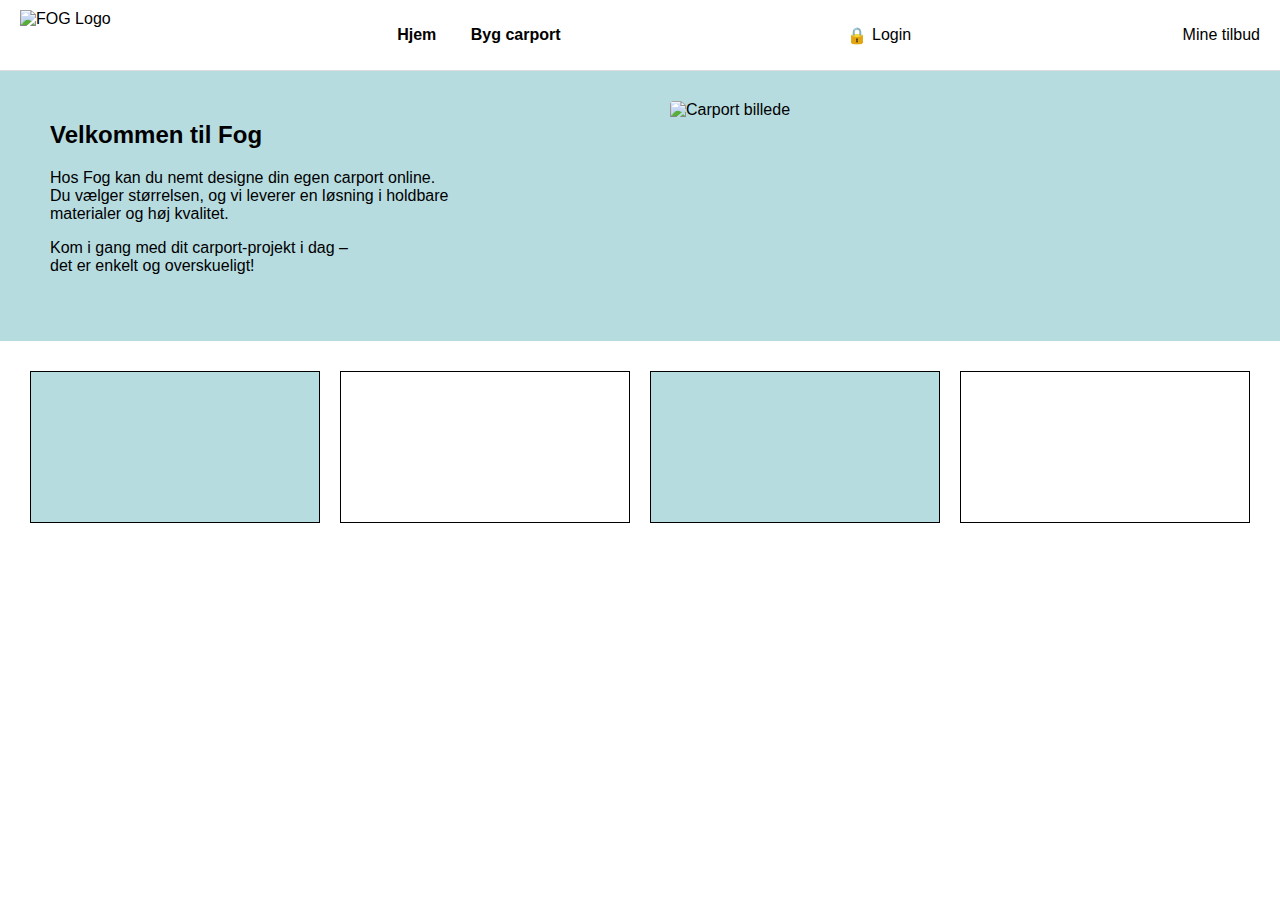
<file: src/main/resources/templates/index.html>
<!DOCTYPE html>
<html lang="da" xmlns:th="http://www.thymeleaf.org">
<head>
    <meta charset="UTF-8">
    <title>FOG Byggecenter</title>
    <meta name="viewport" content="width=device-width, initial-scale=1.0">
    <link href="../public/css/index.css" th:href="@{/css/index.css}" rel="stylesheet"/>
</head>
<body>

<header class="top-header">
    <img class="fog-logo" th:src="@{/images/fog_logo.png}" alt="FOG Logo">

    <nav class="top-nav">
        <a th:href="@{/}">Hjem</a>
        <a th:href="@{/createCarport}">Byg carport</a>
    </nav>

    <div class="login-icon" th:if="${session.currentUser == null}">
        <span>🔒</span>
        <a th:href="@{/login}">Login</a>
    </div>

    <!-- Bruger info -->
    <div class="user-info" th:if="${session.currentUser != null}">
        <span th:text="${session.currentUser.email}"></span>
        <a th:href="@{/quotes}">Mine tilbud</a>
    </div>

</header>

<main class="intro-section">
    <div class="intro-text">
        <h2>Velkommen til Fog</h2>
        <p>
            Hos Fog kan du nemt designe din egen carport online.<br>
            Du vælger størrelsen, og vi leverer en løsning i holdbare<br>
            materialer og høj kvalitet.
        </p>
        <p>
            Kom i gang med dit carport-projekt i dag –<br>
            det er enkelt og overskueligt!
        </p>
    </div>
    <div class="intro-image">
        <img th:src="@{/images/carport.png}" alt="Carport billede">
    </div>
</main>

<section class="boxes">
    <div class="box light-blue"></div>
    <div class="box white"></div>
    <div class="box light-blue"></div>
    <div class="box white"></div>
</section>

</body>
</html>
</file>
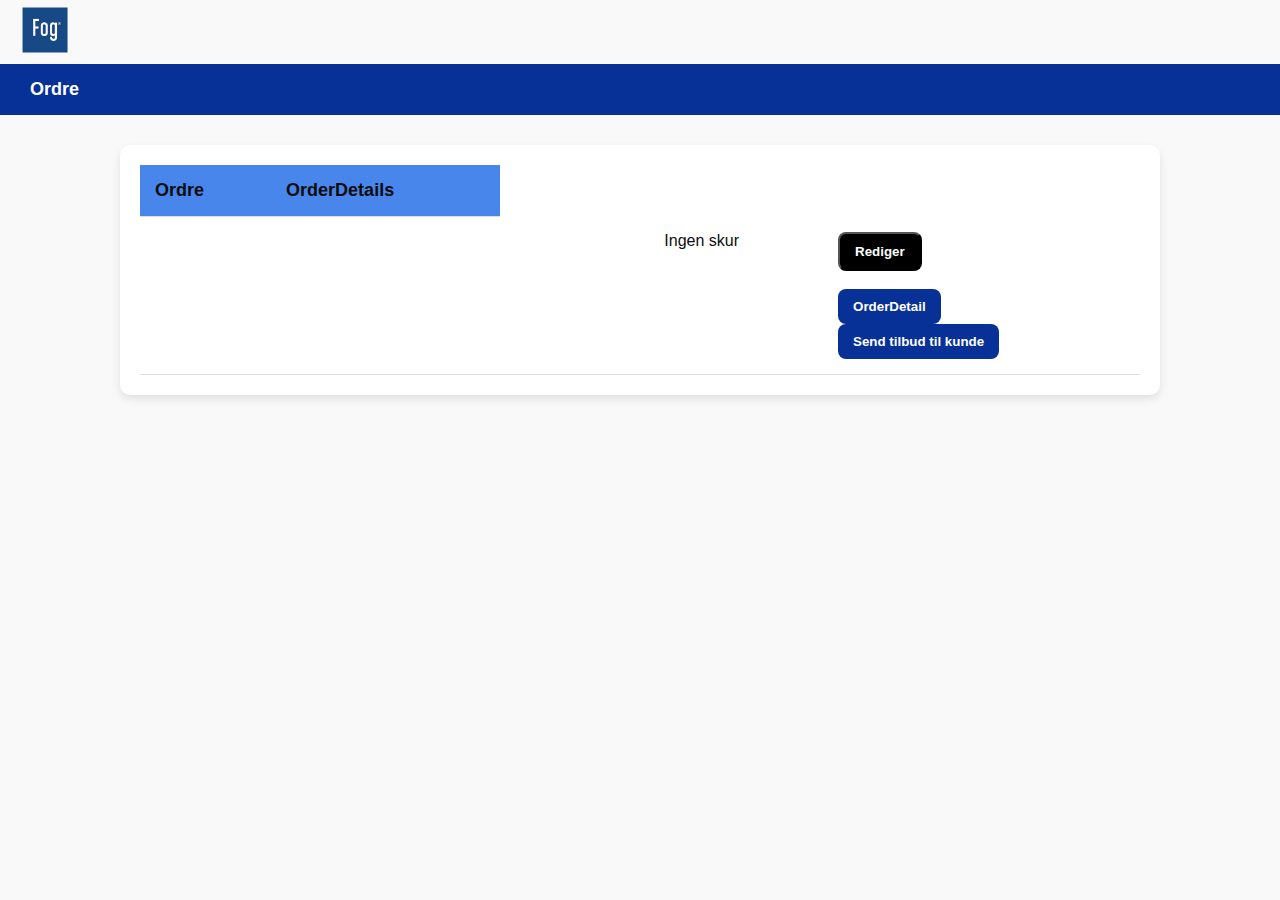
<file: src/main/resources/templates/admin.html>
<!DOCTYPE html>
<html lang="en" xmlns="http://www.w3.org/1999/xhtml" xmlns:th="http://www.thymeleaf.org">

<head>
    <title>FOG Admin</title>
    <meta charset="UTF-8">
    <meta name="viewport" content="width=device-width, initial-scale=1.0">
    <link href="../public/css/admin.css" th:href="@{/css/admin.css}" rel="stylesheet"/>
</head>

<!-- Banner  -->
<img class="fog-logo" src="../public/images/fog_logo.png" th:src="@{/images/fog_logo.png}">

<!-- Navigations menu laves i header      -->

<header>

    <a class="indexOrder" href="admin.html" th:href="@{admin}">Ordre</a>

    <!-- Vis brugerens email, hvis nogen er logget ind -->
    <div class="user-info" th:if="${session.currentUser != null}">
        <span th:text="${session.currentUser.email}"></span>
    </div>

</header>


<body>

<div class="orderContainer">
        <table class="ordre">
            <thead>
            <tr>
                <th>Ordre</th>
                <th>OrderDetails</th>
            </tr>
            </thead>
            <tbody>
            <tr th:each="order: ${orders}"
                th:classappend="${order.status == 'Afvist' or order.status == 'Godkendt' or order.status == 'Uløbet'} ? 'grå-order' : ''">

            <td th:utext="${'Ordre nummer: ' + order.order_id  + '|  Dato: ' + order.date_created +'| <br> Bruger: '+order.carport.user.email +' <br> BrugerID: '+ order.user_id}"></td>

                <td th:utext="${'| <br> Carport L/B: ' + order.carport.length + order.carport.width}">

                <td th:utext="${'| <br> Pris: ' + order.total_price}">

                <td th:text="${'Status:' + order.status}">


                </td>
                <td th:if="${order.shed != null}" th:text="${'Skur L/B: ' + order.shed.length + order.shed.width}"></td>

                <!-- Hvis der IKKE er et skur -->
                <td th:unless="${order.shed != null}">Ingen skur</td>

                <td>
                    <form class="editButton" method="post" action="editOrder" >
                        <input type="hidden" name="orderNumber-edit" th:value="${order.order_id}">
                        <input type="hidden" name="carportId" th:value="${order.carport.carportId}"/>
                        <button type="submit"
                                th:disabled="${order.status == 'Afvist' or order.status == 'Godkendt' or order.status == 'Uløbet'}"
                                th:classappend="${order.status == 'Afvist' or order.status == 'Godkendt' or order.status == 'Uløbet'} ? ' disabled-button' : ''">
                            Rediger
                        </button>

                    </form>

                    <form  method="post" action="orderdetails">
                        <input type="hidden" name="orderNumber" th:value="${order.order_id}" />
                    <button class="orderdetails-button" type="submit">OrderDetail</button>
                        </form>

                    <!-- Send tilbud til kunde knap -->
                    <form method="post" action="addQuote">
                        <input type="hidden" name="orderNumber" th:value="${order.order_id}">
                        <button type="submit" class="orderdetails-button send-tilbud-button"
                                th:disabled="${order.status == 'Afvist' or order.status == 'Godkendt' or order.status == 'Uløbet'}"
                                th:classappend="${order.status == 'Afvist' or order.status == 'Godkendt' or order.status == 'Uløbet'} ? ' disabled-button' : ''">
                            Send tilbud til kunde
                        </button>
                        <p th:text="${order.order_id}"></p>
                    </form>
                </td>
            </tr>


            </tbody>
        </table>
    <div><p class="error" th:unless="${#strings.isEmpty(message)}" th:text="${message}"></p></div>

</div>
</body>
</html>
</file>
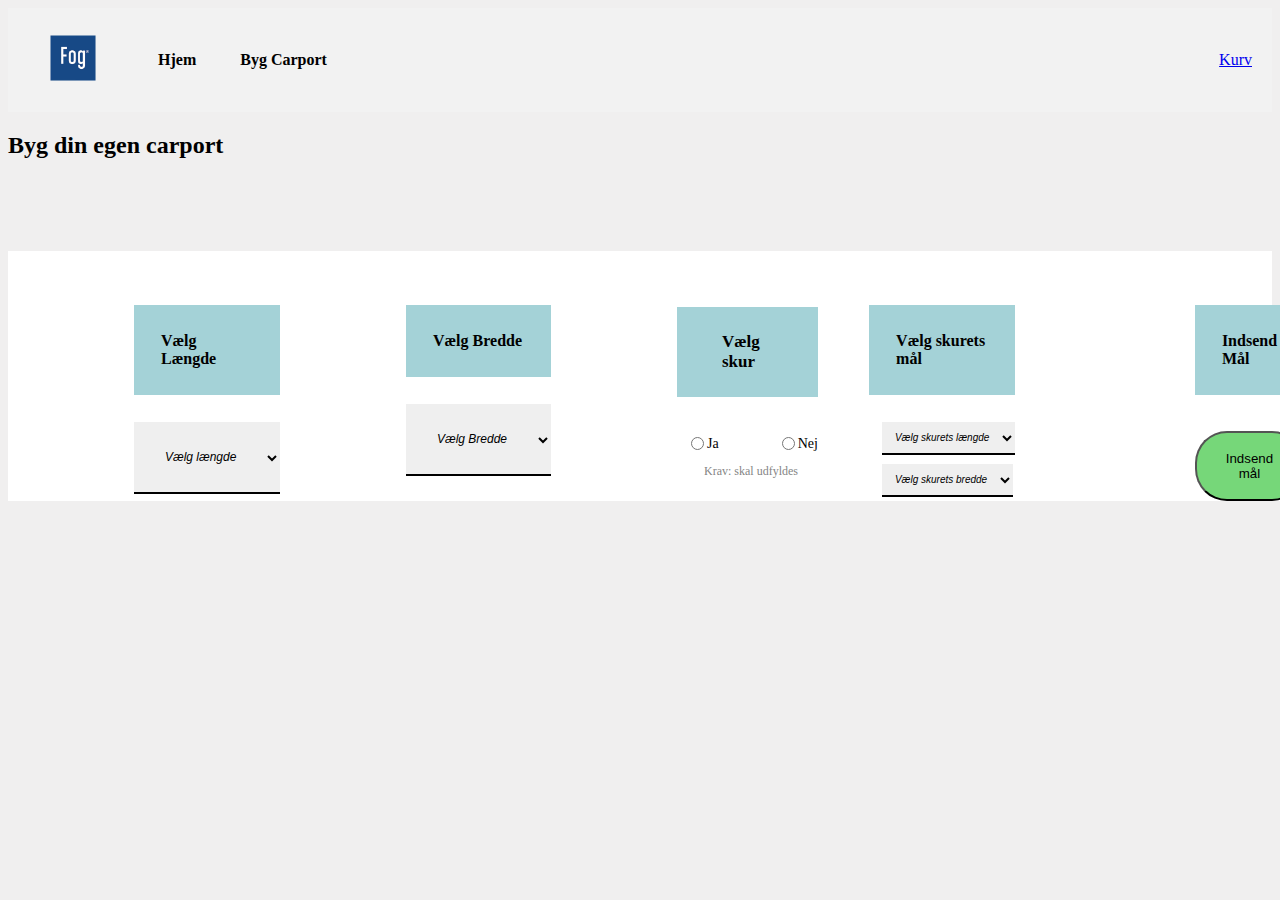
<file: src/main/resources/templates/createCarport.html>
<!DOCTYPE html>
<html lang="en">
<head>
    <meta charset="UTF-8">
    <title>Title</title>
</head>
<body>
<!DOCTYPE html>
<html xmlns="http://www.w3.org/1999/xhtml" xmlns:th="http://www.thymeleaf.org">
<title>Cupcake</title>
<meta charset="UTF-8">
<meta name="viewport" content="width=device-width, initial-scale=1.0">
<link href="../public/css/createCarport.css" th:href="@{/css/createCarport.css}" rel="stylesheet"/>
</head>

<!-- Banner -->
<header class="header">
    <!-- FOG Logo -->
    <div class="logo">
        <img src="../public/images/fog_logo.png" th:src="@{/images/fog_logo.png}" alt="FOG Logo" style="height: 60px;">
    </div>

    <!-- Navigation -->
    <nav class="nav-links">
        <a class="hjem" href="startpage.html" th:href="@{startpage}">Hjem</a>
        <a class="byg" href="createCarport.html" th:href="@{createCarport}">Byg Carport</a>
    </nav>

    <!-- Bruger info -->
    <div class="user-info" th:if="${session.currentUser != null}">
        <span th:text="${session.currentUser.email}"></span>
        <a class="indkøbskurv" href="cart.html" th:href="@{cart}">Kurv</a>
    </div>
</header>





<body>
<div class="indexContainer">
    <div class="indexText">
        <h2>Byg din egen carport</h2>
        <br>



    </div>


<div class="build-carport">
    <form class="build-carport" action="createCarport" method="post">

        <div class="stack-length">
            <label th:for="widthAndLength">Vælg Længde</label>
            <div class="length">
                <select  name="length" required>
                    <option value="" disabled selected>Vælg længde
                    </option>
                    <option th:each="eachLength: ${widthAndLength}" th:value="${eachLength.length}"
                            th:text="${eachLength.length + ': '+ ' cm'}">
                    </option>
                </select>
            </div>
        </div>

        <div class="stack-width">
            <label th:for="widthAndLength">Vælg Bredde</label>
            <div class="width">
                <select  name="width" required>
                    <option value="" disabled selected>Vælg Bredde
                    </option>
                    <option th:each="eachWidth: ${widthAndLength}" th:value="${eachWidth.width}"
                            th:text="${eachWidth.width + ': ' + ' cm'}">
                    </option>
                </select>
            </div>
        </div>

        <div class="shed">
        <h3>Vælg skur</h3>
            <div class="yesno">
        <input  type="radio" id="ja" name="skur" value="ja">
        <label for="ja">Ja</label>

        <input class="nej" type="radio" id="nej" name="skur" value="nej">
        <label  for="nej">Nej</label>
            </div>
            <p>Krav: skal udfyldes</p>
        </div>

        <div class="shed-dropdown">
            <label th:for="shedWidthAndLength">Vælg skurets mål</label>
            <div class="shedLength">
                <select  name="length" required>
                    <option value="" disabled selected>Vælg skurets længde
                    </option>
                    <option th:each="eachShedLength: ${shedWidthAndLength}" th:value="${eachShedLength.length}"
                            th:text="${eachShedLength.length + ': '+ ' cm'}">
                    </option>
                </select>
            </div>



            <div class="shedWidth">
                <select  name="width" required>
                    <option value="" disabled selected>Vælg skurets bredde
                    </option>
                    <option th:each="eachShedWidth: ${shedWidthAndLength}" th:value="${eachShedWidth.width}"
                            th:text="${eachShedWidth.width + ': ' + ' cm'}">
                    </option>
                </select>
            </div>
        </div>




            <div class="stack-buy">
            <label th:for="buy">Indsend Mål</label>
            <button type="submit">Indsend mål</button>
        </div>
    </form>
</div>
    </div>
</body>
</html>

</body>
</html>
</file>
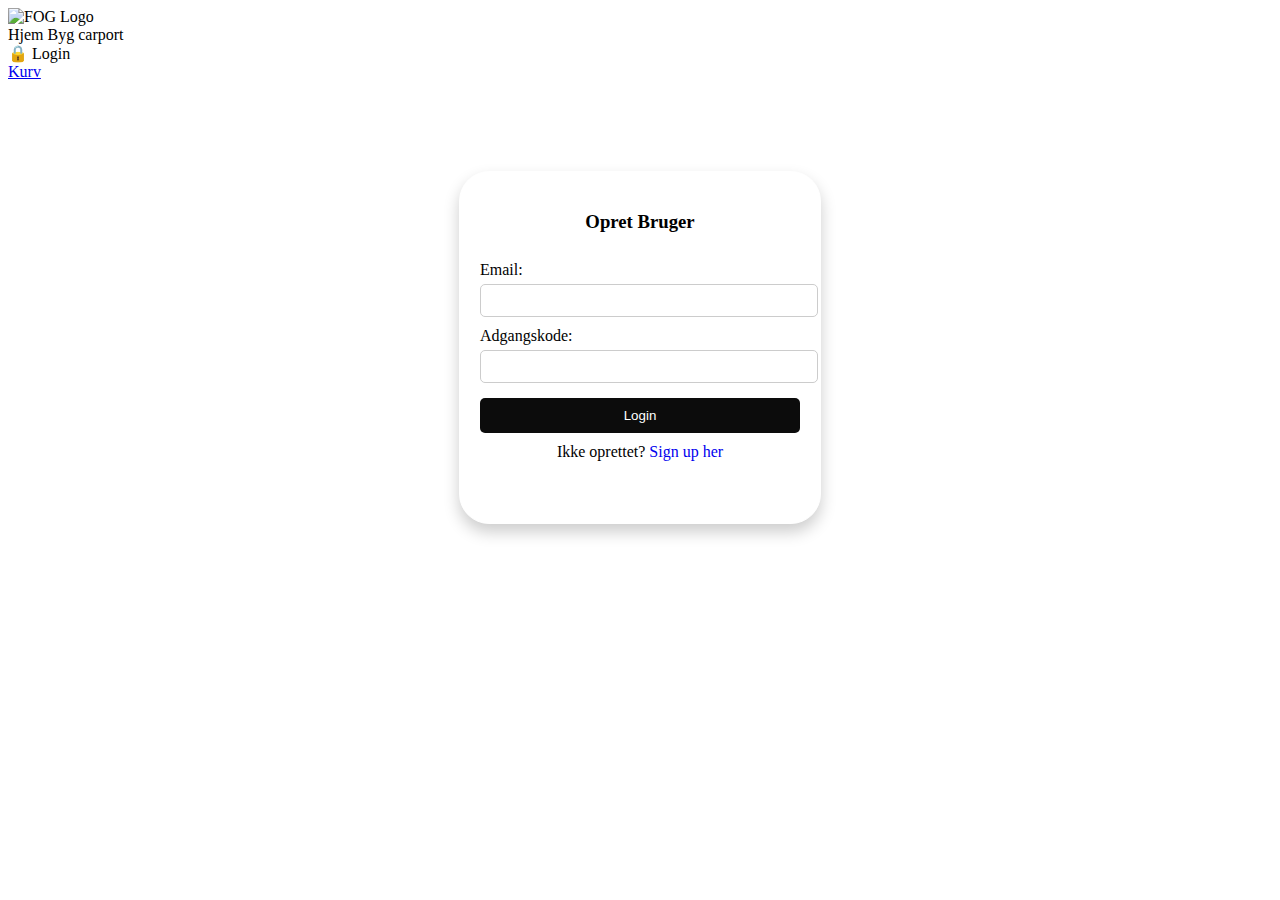
<file: src/main/resources/templates/login.html>
<!DOCTYPE html>
<html lang="en">
<head>
    <meta charset="UTF-8">
    <meta charset="UTF-8">
    <meta name="viewport" content="width=device-width, initial-scale=1.0">
    <link href="../public/css/styles.css" th:href="@{/css/styles.css}" rel="stylesheet"/>
    <link href="../public/css/signup.css" th:href="@{/css/signup.css}" rel="stylesheet"/>
</head>

<body>

<header class="top-header">
    <img class="fog-logo" th:src="@{/images/fog_logo.png}" alt="FOG Logo">

    <nav class="top-nav">
        <a th:href="@{/}">Hjem</a>
        <a th:href="@{/createCarport}">Byg carport</a>
    </nav>

    <div class="login-icon" th:if="${session.currentUser == null}">
        <span>🔒</span>
        <a th:href="@{/login}">Login</a>
    </div>

    <!-- Bruger info -->
    <div class="user-info" th:if="${session.currentUser != null}">
        <span th:text="${session.currentUser.email}"></span>
        <a class="indkøbskurv" href="quotes_user.html" th:href="@{quotes}">Kurv</a>
    </div>

</header>


<div class="signupContainer">

    <!-- Signup-boks -->
    <div class="signupBox">
        <h3>Opret Bruger</h3>
        <form action="login" method="post">
            <label for="email">Email:</label>
            <input type="email" id="email" name="email" required>

            <label for="password">Adgangskode:</label>
            <input type="password" id="password" name="password" required>

            <button type="submit">Login</button>
        </form>

        <p>Ikke oprettet? <a href="signUp.html" th:href="@{signUp}">Sign up her</a></p>
        <p th:text="${message}"></p>

    </div>
</div>
</body>
</html>
</file>
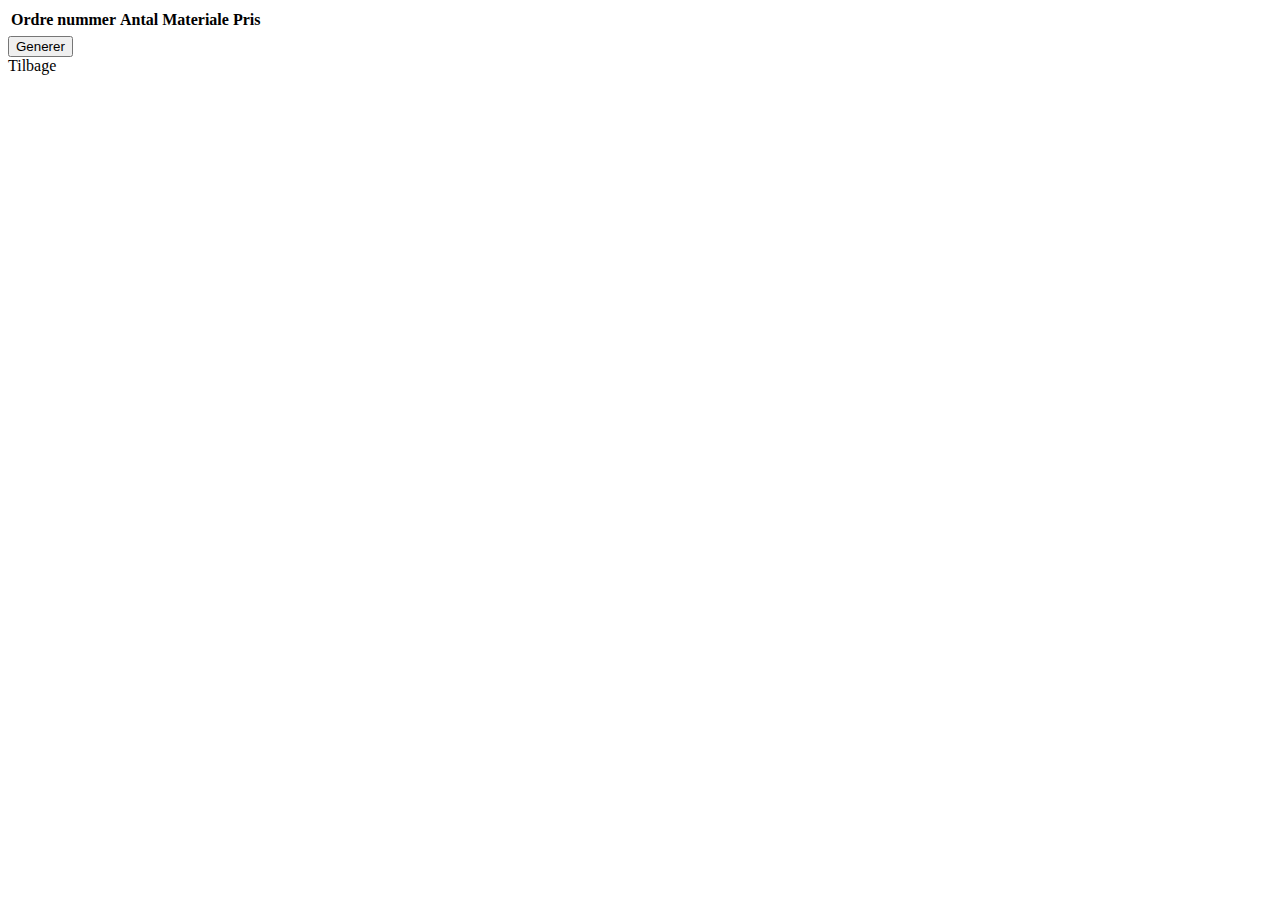
<file: src/main/resources/templates/orderdetails.html>
<!DOCTYPE html>
<html lang="en">
<head>
    <meta charset="UTF-8">
    <title>Title</title>
</head>
<body>

<div class="midContainer">


  <table class="orderdetails-table">
    <thead>
    <tr>
      <th>Ordre nummer</th>
      <th>Antal</th>
      <th>Materiale</th>
      <th>Pris</th>
    </tr>
    </thead>


    <tbody>
    <tr th:each="orderdetails :${session.orderDetails}">
      <td th:text="${orderdetails.orderId}"></td>
      <td th:text="${orderdetails.quantity}"></td>
      <td th:text="${orderdetails.material.name}"></td>
      <td th:text="${orderdetails.material.price}"></td>

    </tr>


    </tbody>

  </table>
  <form action="quote.html" method="post">
<button type="submit" th:value="${totalPrice}" >Generer</button>
  </form>

  <a type="button" th:href="admin">Tilbage </a>


</div>

</body>
</html>
</file>
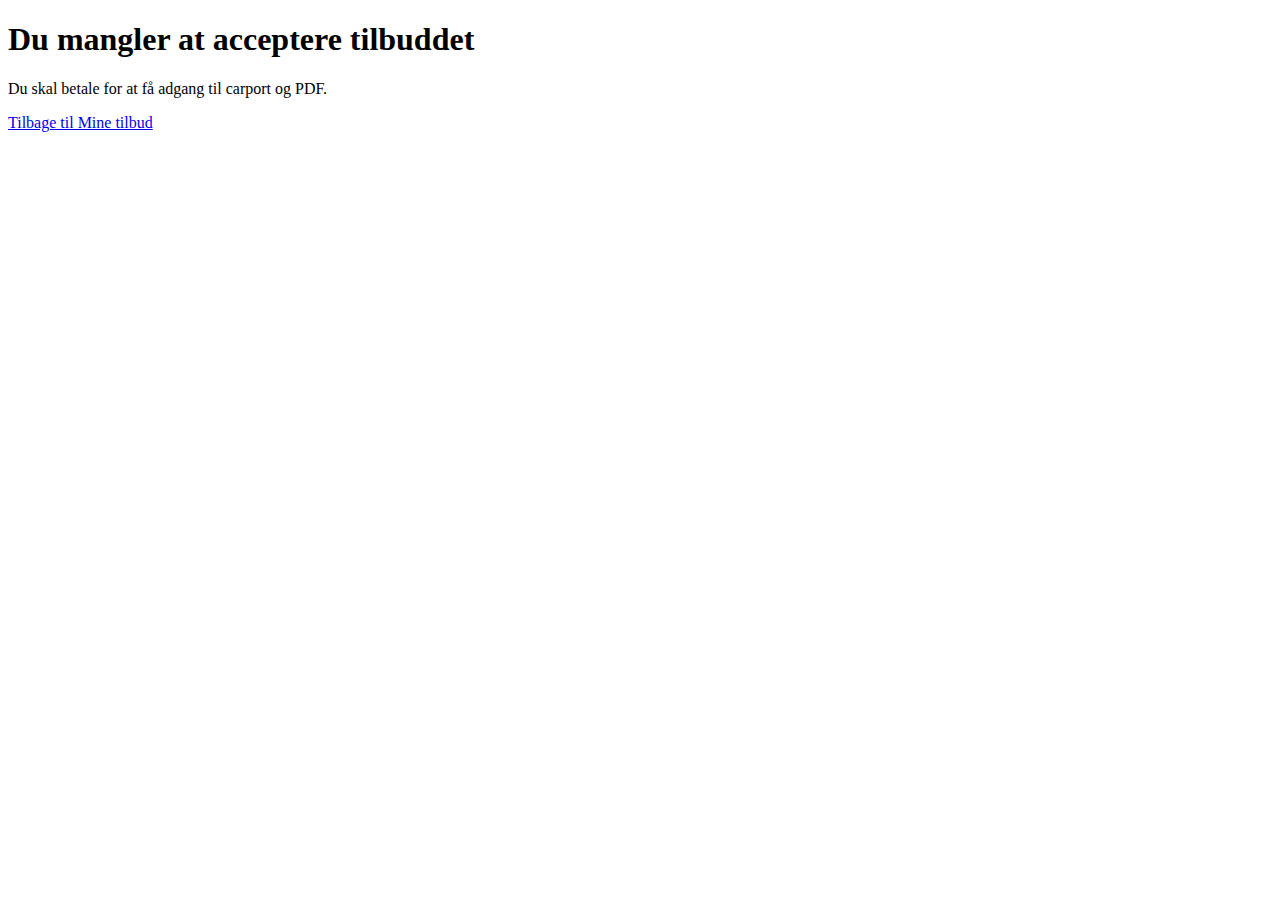
<file: src/main/resources/templates/quote_not_accepted.html>
<!DOCTYPE html>
<html lang="da">
<head>
    <meta charset="UTF-8">
    <title>Adgang nægtet</title>
</head>
<body>
<h1>Du mangler at acceptere tilbuddet</h1>
<p th:text="${message}">Du skal betale for at få adgang til carport og PDF.</p>
<a href="/quotes">Tilbage til Mine tilbud</a>
</body>
</html>
</file>
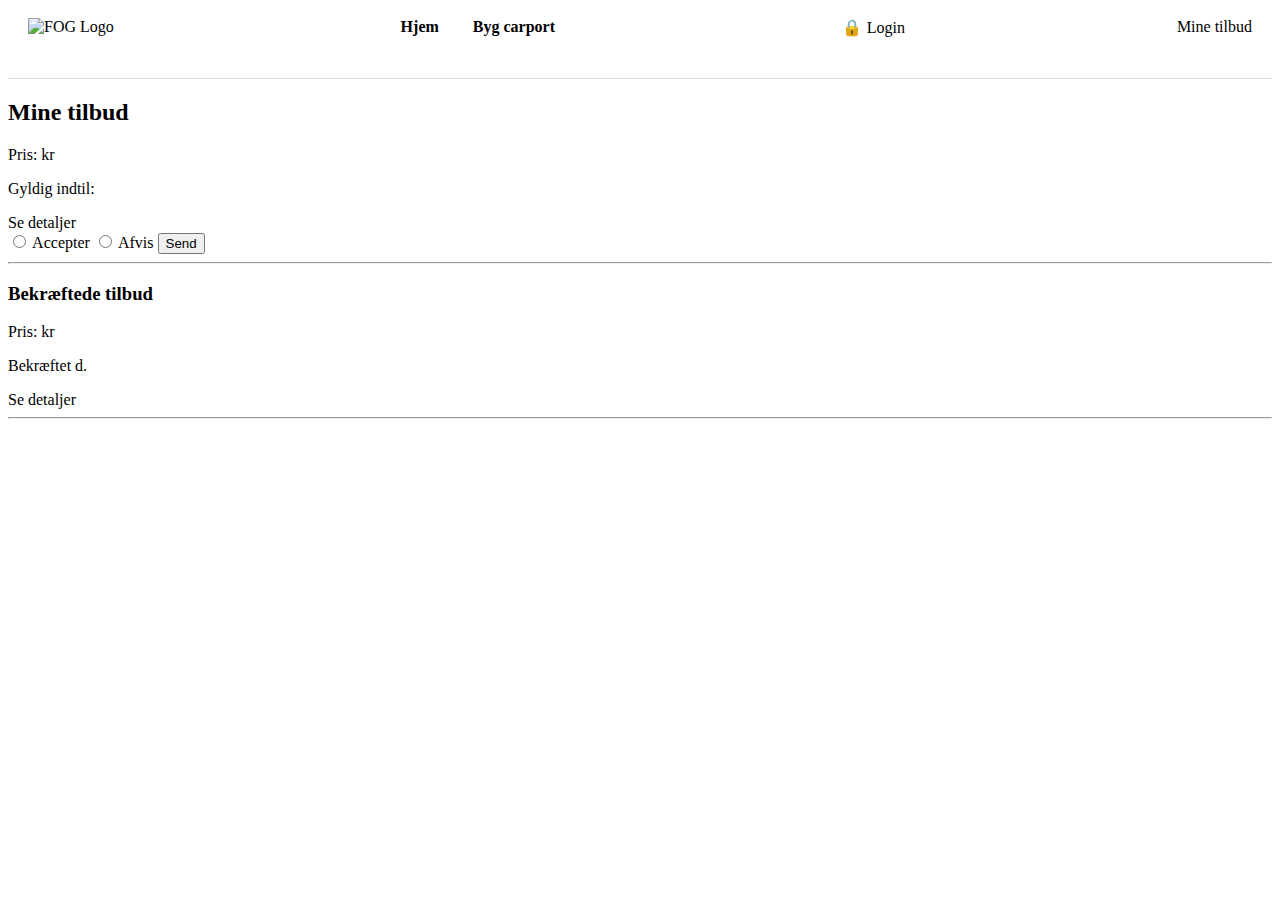
<file: src/main/resources/templates/quotes_user.html>
<!DOCTYPE html>
<html lang="en">
<head>
    <meta charset="UTF-8">
    <title>TILBUD</title>
    <meta name="viewport" content="width=device-width, initial-scale=1.0">
    <link href="../public/css/quotesUser.css" th:href="@{/css/quotesUser.css}" rel="stylesheet"/>
</head>

<body>

<header class="top-header">
    <img class="fog-logo" th:src="@{/images/fog_logo.png}" alt="FOG Logo">

    <nav class="top-nav">
        <a th:href="@{/}">Hjem</a>
        <a th:href="@{/createCarport}">Byg carport</a>
    </nav>

    <div class="login-icon" th:if="${session.currentUser == null}">
        <span>🔒</span>
        <a th:href="@{/login}">Login</a>
    </div>

    <div class="user-info" th:if="${session.currentUser != null}">
        <span th:text="${session.currentUser.email}"></span>
        <a class="indkøbskurv" th:href="@{/quotes}">Mine tilbud</a>
    </div>
</header>

<h2>Mine tilbud</h2>

<!-- Afventer bekræftelse -->

<!-- Vis aktive tilbud, som ikke er accepteret, afvist eller udløbet -->
<div th:each="quote : ${quotes}"
     th:if="${!quote.accepted} and ${quote.visible} and !${quote.isExpired}">
    <p>Pris: <span th:text="${quote.price}"></span> kr</p>
    <p>Gyldig indtil: <span th:text="${quote.validityPeriod}"></span></p>
    <a th:href="@{'/quotes/' + ${quote.quoteId}}">Se detaljer</a>

    <form th:action="@{'/quotes/' + ${quote.quoteId}}" method="post">
        <label><input type="radio" name="response" value="accept"> Accepter</label>
        <label><input type="radio" name="response" value="reject"> Afvis</label>
        <button type="submit">Send</button>
    </form>
    <hr/>
</div>


<!-- Bekræftede tilbud -->
<section>
    <h3>Bekræftede tilbud</h3>
    <div th:each="quote : ${quotes}" th:if="${quote.isAccepted}">
        <p>Pris: <span th:text="${quote.price}"></span> kr</p>
        <p>Bekræftet d. <span th:text="${quote.dateCreated}"></span></p>
        <a th:href="@{'/quotes/' + ${quote.quoteId}}">Se detaljer</a>
        <hr/>
    </div>
</section>

</body>
</html>
</file>
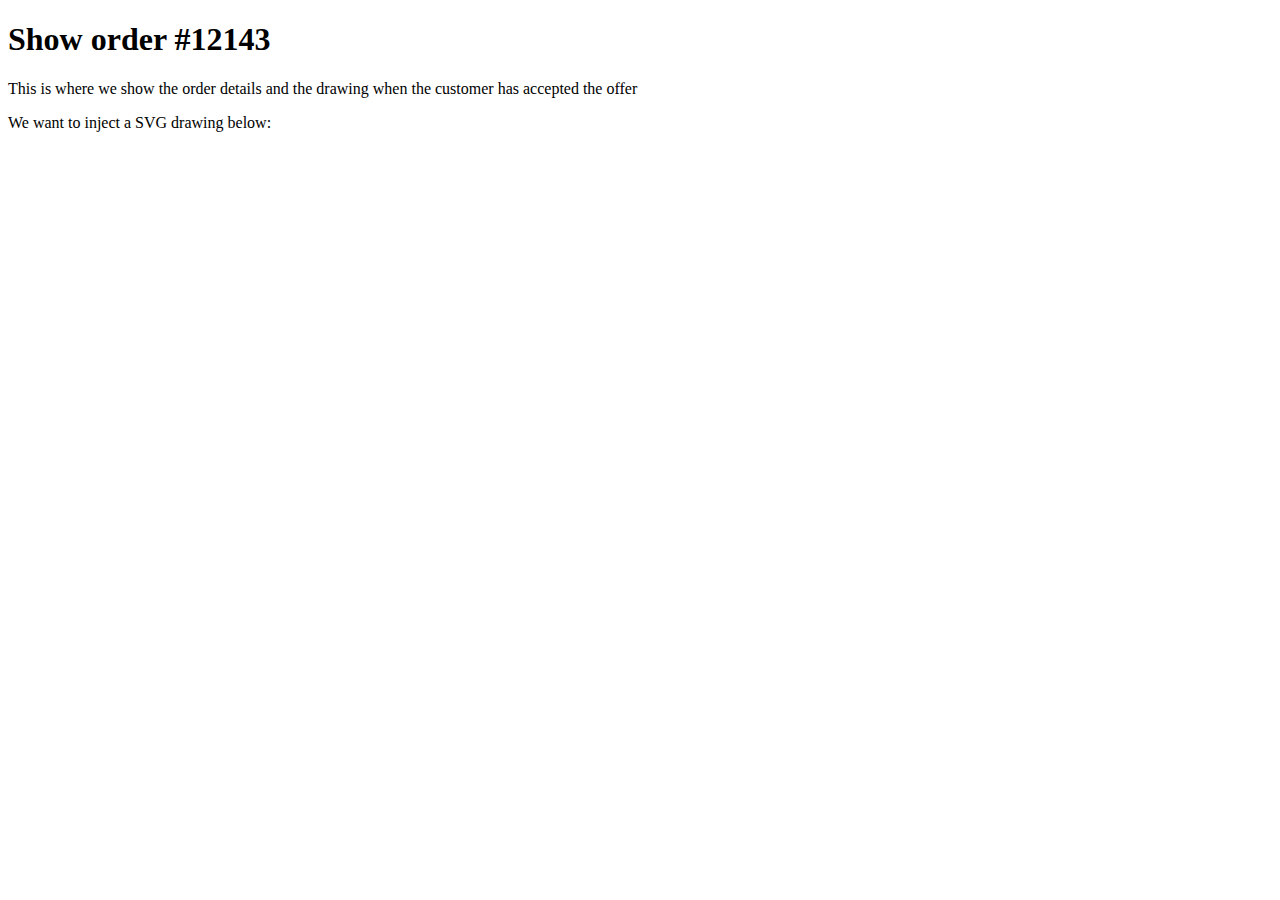
<file: src/main/resources/templates/showOrder.html>
<!DOCTYPE html>
<html lang="en">
<head>
    <meta charset="UTF-8">
    <title>order</title>
</head>

<body>
    <h1>Show order #12143</h1>
    <p>This is where we show the order details and the drawing when the customer has accepted the offer</p>

    <p>We want to inject a SVG drawing below:</p>

    <div class="carport-svg-topview">
        <div th:utext="${svg}"></div>

    </div>

</body>
</html>
</file>
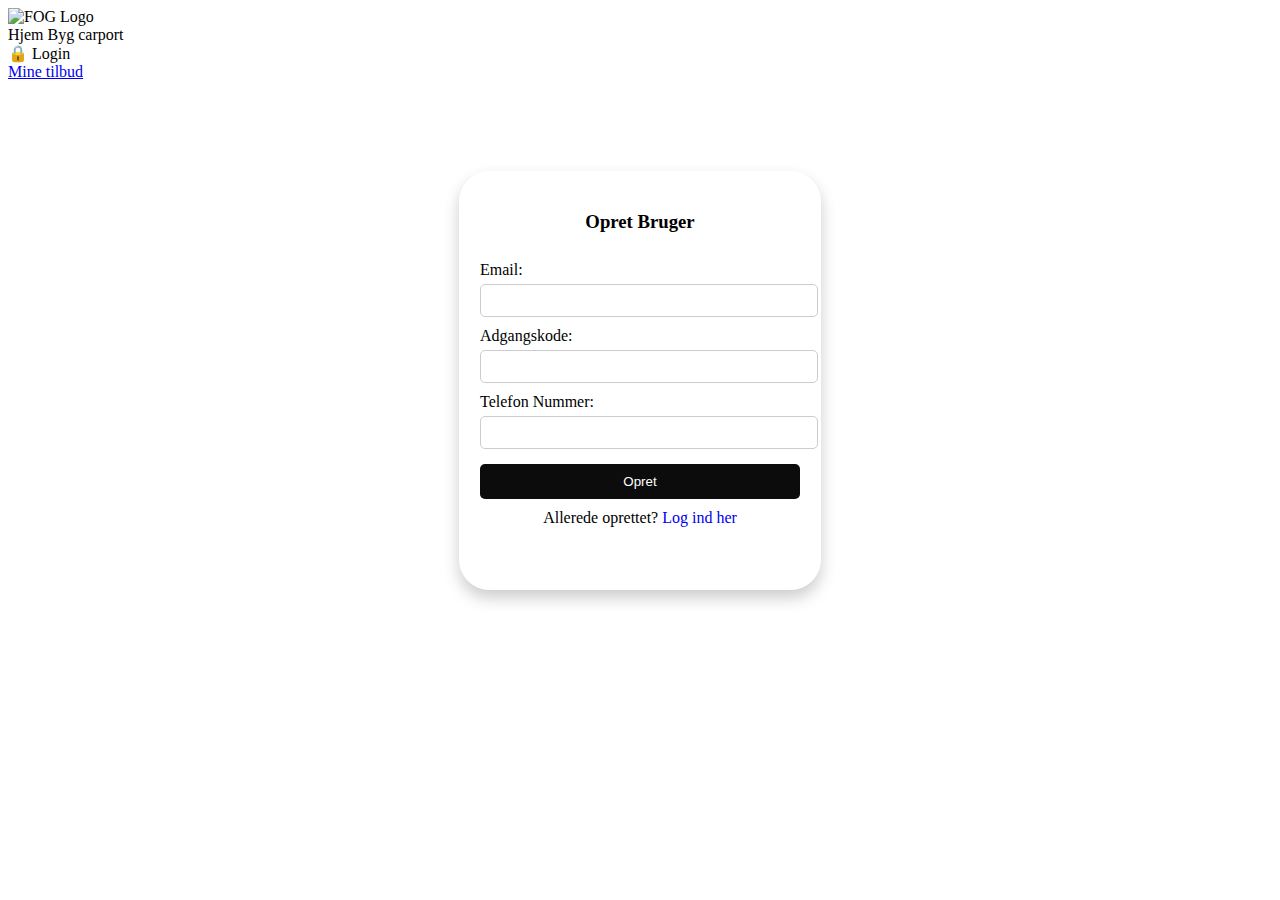
<file: src/main/resources/templates/signUp.html>
<!DOCTYPE html>
<html lang="en">
<head>
    <title>SignUp</title>
  <meta charset="UTF-8">
  <meta name="viewport" content="width=device-width, initial-scale=1.0">
  <link href="../public/css/styles.css" th:href="@{/css/styles.css}" rel="stylesheet"/>
  <link href="../public/css/signup.css" th:href="@{/css/signup.css}" rel="stylesheet"/>
</head>

<header class="top-header">
  <img class="fog-logo" th:src="@{/images/fog_logo.png}" alt="FOG Logo">

  <nav class="top-nav">
    <a th:href="@{/}">Hjem</a>
    <a th:href="@{/createCarport}">Byg carport</a>
  </nav>

  <div class="login-icon" th:if="${session.currentUser == null}">
    <span>🔒</span>
    <a th:href="@{/login}">Login</a>
  </div>

  <!-- Bruger info -->
  <div class="user-info" th:if="${session.currentUser != null}">
    <span th:text="${session.currentUser.email}"></span>
    <a class="indkøbskurv" href="quotes_user.html" th:href="@{quotes}">Mine tilbud</a>
  </div>

</header>

<body>
<div class="signupContainer">

  <!-- Signup-boks -->
  <div class="signupBox">
    <h3>Opret Bruger</h3>
    <form action="signUp" method="post">
      <label for="email">Email:</label>
      <input type="email" id="email" name="email" required>

      <label for="password">Adgangskode:</label>
      <input type="password" id="password" name="password" required>

      <label for="phoneNumber"> Telefon Nummer:</label>
      <input type="phoneNumber" id="phoneNumber" name="phoneNumber" required>

      <button type="submit">Opret</button>
    </form>

    <p>Allerede oprettet? <a href="login.html" th:href="@{login}">Log ind her</a></p>
    <p th:text="${message}"></p>

  </div>
  </div>
</body>
</html>
</file>
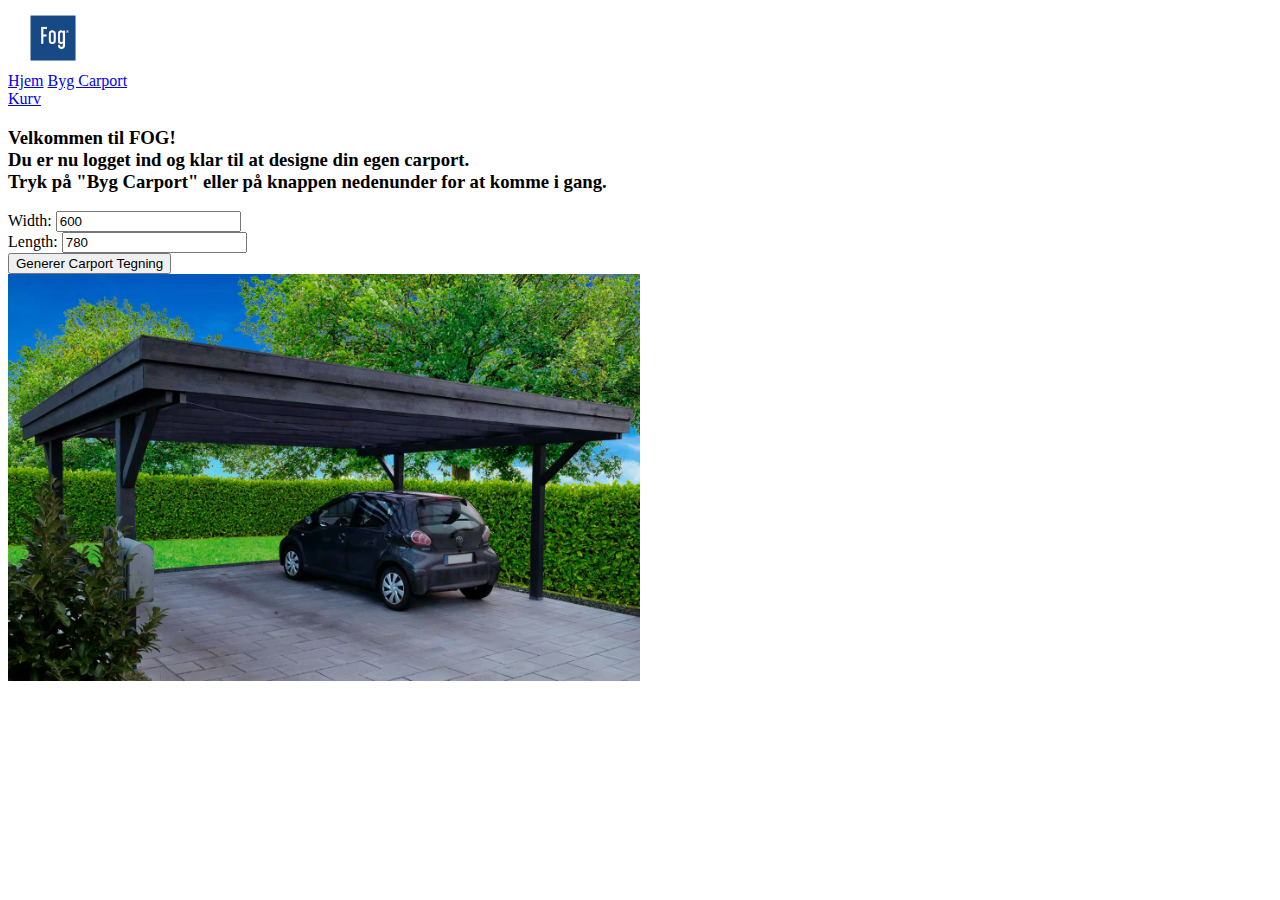
<file: src/main/resources/templates/startpage.html>
<!DOCTYPE html>
<html xmlns="http://www.w3.org/1999/xhtml" xmlns:th="http://www.thymeleaf.org">
<head>
    <title>FOG</title>
    <meta charset="UTF-8">
    <meta name="viewport" content="width=device-width, initial-scale=1.0">
    <link href="../public/css/styles.css" th:href="@{/css/styles.css}" rel="stylesheet"/>
</head>

<body>
<!-- Banner -->
<header class="header">
    <!-- FOG Logo -->
    <div class="logo">
        <img src="../public/images/fog_logo.png" th:src="@{/images/fog_logo.png}" alt="FOG Logo" style="height: 60px;">
    </div>

    <!-- Navigation -->
    <nav class="nav-links">
        <a class="hjem" href="startpage.html" th:href="@{startpage}">Hjem</a>
        <a class="byg" href="createOrder.html" th:href="@{createOrder}">Byg Carport</a>
    </nav>

    <!-- Bruger info -->
    <div class="user-info" th:if="${session.currentUser != null}">
        <span th:text="${session.currentUser.email}"></span>
        <a class="indkøbskurv" href="cart.html" th:href="@{cart}">Kurv</a>
    </div>
</header>

<!-- Indhold -->
<div class="indexContainer">
    <div class="startText">
        <h3>Velkommen til FOG!<br>
            Du er nu logget ind og klar til at designe din egen carport.<br>
            Tryk på "Byg Carport" eller på knappen nedenunder for at komme i gang.
        </h3>
    </div>

    <form action="/showOrder" method="get">
        <label>Width: <input type="number" name="width" value="600"></label><br>
        <label>Length: <input type="number" name="length" value="780"></label><br>
        <button type="submit">Generer Carport Tegning</button>
    </form>

    <!-- Du kan evt. indsætte et billede af en carport her -->
    <div class="startImage">
        <img src="../public/images/carport.png" th:src="@{/images/carport.png}" alt="Carport" style="width: 50%;">
    </div>
</div>
</body>
</html>
</file>
